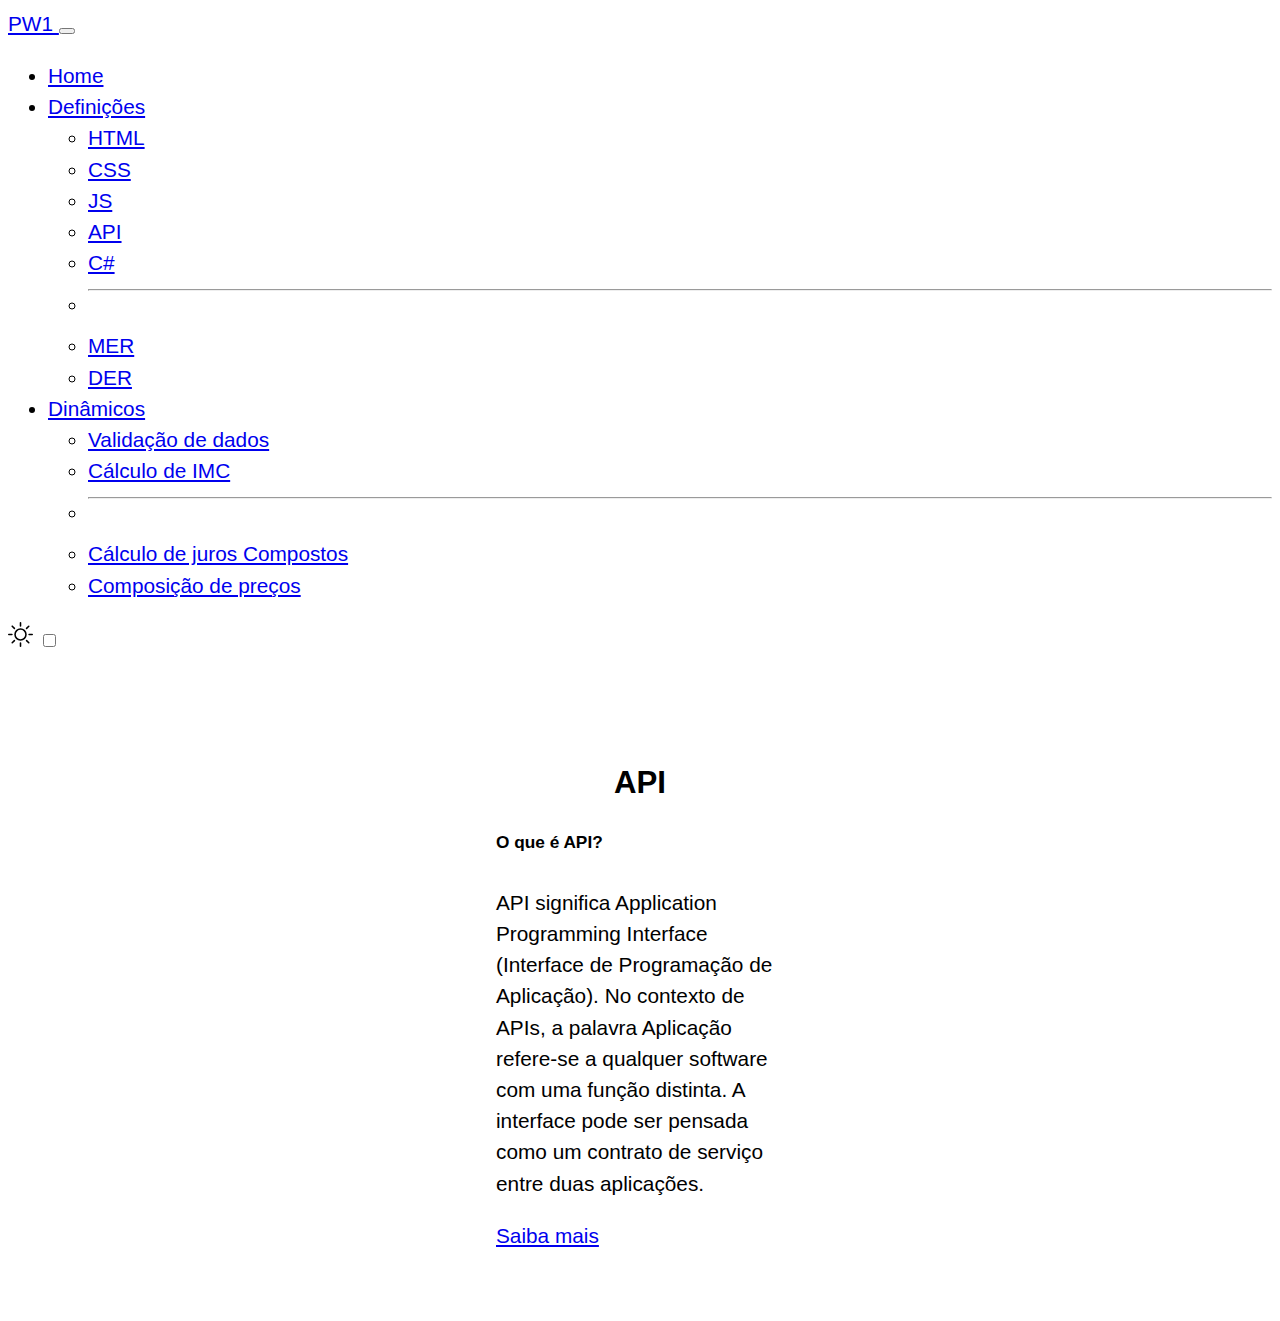
<file: Definitions/api.html>
<!DOCTYPE html>
<html lang="en">
<head>
<meta charset="UTF-8">
<meta http-equiv="X-UA-Compatible" content="IE=edge">
<meta name="viewport" content="width=device-width, initial-scale=1.0">
<title>PW1 Atividade</title>
<link rel="stylesheet" href="../style.css">
<link href="https://cdn.jsdelivr.net/npm/bootstrap@5.3.0/dist/css/bootstrap.min.css" rel="stylesheet" integrity="sha384-9ndCyUaIbzAi2FUVXJi0CjmCapSmO7SnpJef0486qhLnuZ2cdeRhO02iuK6FUUVM" crossorigin="anonymous">
<script src="https://cdn.jsdelivr.net/npm/bootstrap@5.3.0/dist/js/bootstrap.bundle.min.js" integrity="sha384-geWF76RCwLtnZ8qwWowPQNguL3RmwHVBC9FhGdlKrxdiJJigb/j/68SIy3Te4Bkz" crossorigin="anonymous"></script>
</head>    
<body data-bs-theme="dark">
    
    <nav class="navbar navbar-expand-lg bg-body-tertiary ">
            <div class="container-fluid">
            <a class="navbar-brand" href="#">PW1  </a>
            <button class="navbar-toggler" type="button" data-bs-toggle="collapse" data-bs-target="#navbarSupportedContent" aria-controls="navbarSupportedContent" aria-expanded="false" aria-label="Toggle navigation">
                <span class="navbar-toggler-icon"></span>
            </button>
            <div class="collapse navbar-collapse" id="navbarSupportedContent">
                <ul class="navbar-nav me-auto mb-2 mb-lg-0">
                <li class="nav-item">
                    <a class="nav-link active" aria-current="page" href="../index.html">Home</a>
                </li>
                
                <li class="nav-item dropdown">
                    <a class="nav-link dropdown-toggle" href="#" role="button" data-bs-toggle="dropdown" aria-expanded="false">
                    Definições
                    </a>
                    <ul class="dropdown-menu">
                    <li><a class="dropdown-item" href="html.html">HTML</a></li>
                    <li><a class="dropdown-item" href="css.html">CSS</a></li>
                    <li><a class="dropdown-item" href="js.html">JS</a></li>
                    <li><a class="dropdown-item" href="api.html">API</a></li>
                    <li><a class="dropdown-item" href="cSharp.html">C#</a></li>
                    <li><hr class="dropdown-divider"></li>
                    <li><a class="dropdown-item" href="mer.html">MER</a></li>
                    <li><a class="dropdown-item" href="der.html">DER</a></li>

                    </ul>
                </li>
                <li class="nav-item dropdown">
                    <a class="nav-link dropdown-toggle" href="#" role="button" data-bs-toggle="dropdown" aria-expanded="false">
                    Dinâmicos
                    </a>
                    <ul class="dropdown-menu">
                        <li><a class="dropdown-item" href="../Dinamics/validaDados.html">Validação de dados</a></li>
                        <li><a class="dropdown-item" href="../Dinamics/imc.html">Cálculo de IMC</a></li>
                        <li><hr class="dropdown-divider"></li>
                        <li><a class="dropdown-item" href="../Dinamics/jurosCompostos.html">Cálculo de juros Compostos</a></li>
                        <li><a class="dropdown-item" href="../Dinamics/valores.html">Composição de preços</a></li>

                    </ul>
                </li>
                </ul>
                <!--BUTTON DARK THEME-->
                <div class="form-check form-switch ms-auto mt-3 me-3">
                    <label class="form-check-label ms-3" for="lightSwitch">
                    <svg
                        xmlns="http://www.w3.org/2000/svg"
                        width="25"
                        height="25"
                        fill="currentColor"
                        class="bi bi-brightness-high"
                        viewBox="0 0 16 16"
                    >
                        <path
                        d="M8 11a3 3 0 1 1 0-6 3 3 0 0 1 0 6zm0 1a4 4 0 1 0 0-8 4 4 0 0 0 0 8zM8 0a.5.5 0 0 1 .5.5v2a.5.5 0 0 1-1 0v-2A.5.5 0 0 1 8 0zm0 13a.5.5 0 0 1 .5.5v2a.5.5 0 0 1-1 0v-2A.5.5 0 0 1 8 13zm8-5a.5.5 0 0 1-.5.5h-2a.5.5 0 0 1 0-1h2a.5.5 0 0 1 .5.5zM3 8a.5.5 0 0 1-.5.5h-2a.5.5 0 0 1 0-1h2A.5.5 0 0 1 3 8zm10.657-5.657a.5.5 0 0 1 0 .707l-1.414 1.415a.5.5 0 1 1-.707-.708l1.414-1.414a.5.5 0 0 1 .707 0zm-9.193 9.193a.5.5 0 0 1 0 .707L3.05 13.657a.5.5 0 0 1-.707-.707l1.414-1.414a.5.5 0 0 1 .707 0zm9.193 2.121a.5.5 0 0 1-.707 0l-1.414-1.414a.5.5 0 0 1 .707-.707l1.414 1.414a.5.5 0 0 1 0 .707zM4.464 4.465a.5.5 0 0 1-.707 0L2.343 3.05a.5.5 0 1 1 .707-.707l1.414 1.414a.5.5 0 0 1 0 .708z"
                        />
                    </svg>
                    </label>
                    <input class="form-check-input" type="checkbox" onclick="adicionarDark()" id="lightSwitch " />
                </div>
            </div>
            </div>
    </nav>
<div class="container">
  <div class="card" style="width: 18rem;">
            <h2 class="titleC">API</h2>

        <div class="card-body">
            <h5 class="card-title">O que é API?</h5>
            <p class="card-text">API significa Application Programming Interface (Interface de Programação de Aplicação). No contexto de APIs, a palavra Aplicação refere-se a qualquer software com uma função distinta. A interface pode ser pensada como um contrato de serviço entre duas aplicações.</p>
            <a href="https://www.redhat.com/pt-br/topics/api/what-are-application-programming-interfaces" class="btn btn-primary" target="_blank">Saiba mais</a>
        </div>
  </div> 
</div>
<script src="../myscript.js"></script>
</body>

</html>
</file>
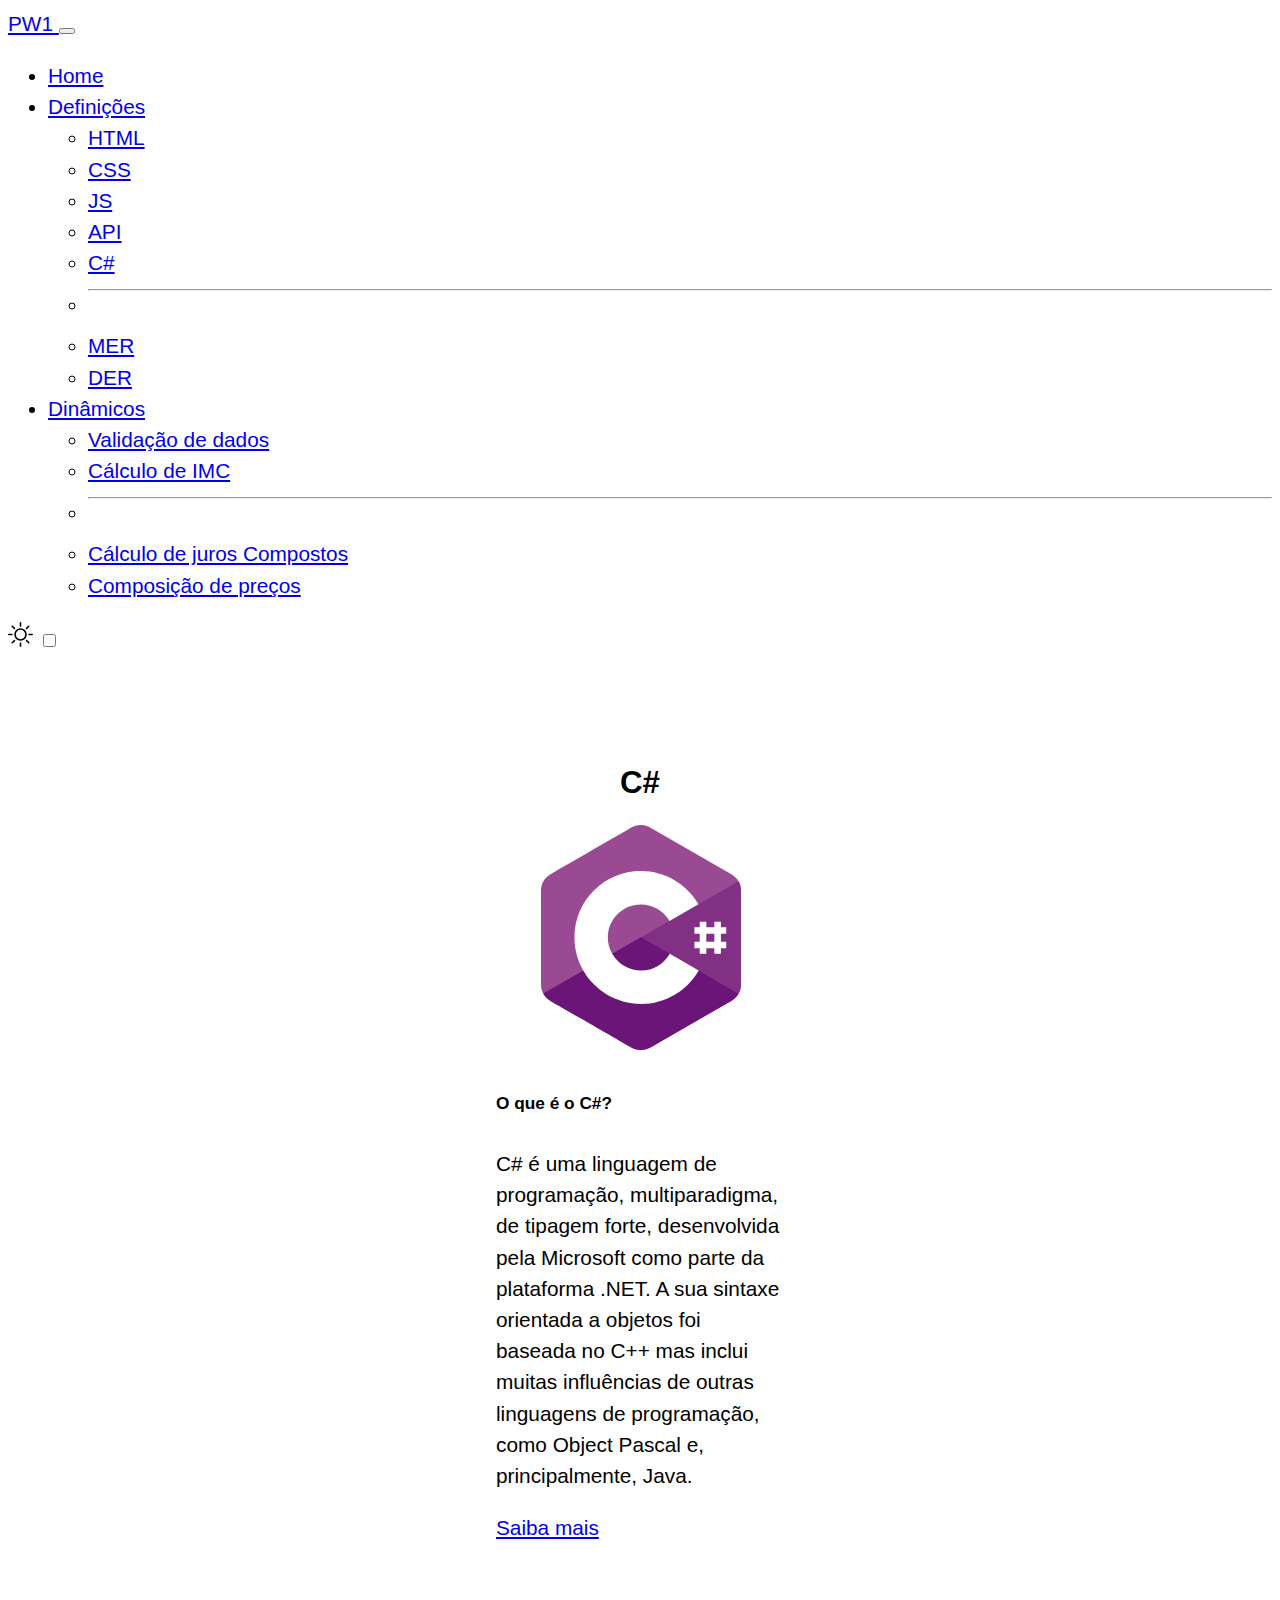
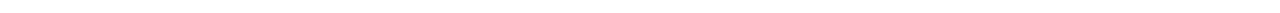
<file: Definitions/cSharp.html>
<!DOCTYPE html>
<html lang="en">
<head>
<meta charset="UTF-8">
<meta http-equiv="X-UA-Compatible" content="IE=edge">
<meta name="viewport" content="width=device-width, initial-scale=1.0">
<title>PW1 Atividade</title>
<link rel="stylesheet" href="../style.css">
<link href="https://cdn.jsdelivr.net/npm/bootstrap@5.3.0/dist/css/bootstrap.min.css" rel="stylesheet" integrity="sha384-9ndCyUaIbzAi2FUVXJi0CjmCapSmO7SnpJef0486qhLnuZ2cdeRhO02iuK6FUUVM" crossorigin="anonymous">
<script src="https://cdn.jsdelivr.net/npm/bootstrap@5.3.0/dist/js/bootstrap.bundle.min.js" integrity="sha384-geWF76RCwLtnZ8qwWowPQNguL3RmwHVBC9FhGdlKrxdiJJigb/j/68SIy3Te4Bkz" crossorigin="anonymous"></script>
</head>    
<body data-bs-theme="dark">
    
    <nav class="navbar navbar-expand-lg bg-body-tertiary ">
            <div class="container-fluid">
            <a class="navbar-brand" href="#">PW1  </a>
            <button class="navbar-toggler" type="button" data-bs-toggle="collapse" data-bs-target="#navbarSupportedContent" aria-controls="navbarSupportedContent" aria-expanded="false" aria-label="Toggle navigation">
                <span class="navbar-toggler-icon"></span>
            </button>
            <div class="collapse navbar-collapse" id="navbarSupportedContent">
                <ul class="navbar-nav me-auto mb-2 mb-lg-0">
                <li class="nav-item">
                    <a class="nav-link active" aria-current="page" href="../index.html">Home</a>
                </li>
                
                <li class="nav-item dropdown">
                    <a class="nav-link dropdown-toggle" href="#" role="button" data-bs-toggle="dropdown" aria-expanded="false">
                    Definições
                    </a>
                    <ul class="dropdown-menu">
                        <li><a class="dropdown-item" href="html.html">HTML</a></li>
                        <li><a class="dropdown-item" href="css.html">CSS</a></li>
                        <li><a class="dropdown-item" href="js.html">JS</a></li>
                        <li><a class="dropdown-item" href="api.html">API</a></li>
                        <li><a class="dropdown-item" href="cSharp.html">C#</a></li>
                        <li><hr class="dropdown-divider"></li>
                        <li><a class="dropdown-item" href="mer.html">MER</a></li>
                        <li><a class="dropdown-item" href="der.html">DER</a></li>

                    </ul>
                </li>
                <li class="nav-item dropdown">
                    <a class="nav-link dropdown-toggle" href="#" role="button" data-bs-toggle="dropdown" aria-expanded="false">
                    Dinâmicos
                    </a>
                    <ul class="dropdown-menu">
                        <li><a class="dropdown-item" href="../Dinamics/validaDados.html">Validação de dados</a></li>
                        <li><a class="dropdown-item" href="../Dinamics/imc.html">Cálculo de IMC</a></li>
                        <li><hr class="dropdown-divider"></li>
                        <li><a class="dropdown-item" href="../Dinamics/jurosCompostos.html">Cálculo de juros Compostos</a></li>
                        <li><a class="dropdown-item" href="../Dinamics/valores.html">Composição de preços</a></li>
                    </ul>
                </li>
                </ul>
                <!--BUTTON DARK THEME-->
                <div class="form-check form-switch ms-auto mt-3 me-3">
                    <label class="form-check-label ms-3" for="lightSwitch">
                    <svg
                        xmlns="http://www.w3.org/2000/svg"
                        width="25"
                        height="25"
                        fill="currentColor"
                        class="bi bi-brightness-high"
                        viewBox="0 0 16 16"
                    >
                        <path
                        d="M8 11a3 3 0 1 1 0-6 3 3 0 0 1 0 6zm0 1a4 4 0 1 0 0-8 4 4 0 0 0 0 8zM8 0a.5.5 0 0 1 .5.5v2a.5.5 0 0 1-1 0v-2A.5.5 0 0 1 8 0zm0 13a.5.5 0 0 1 .5.5v2a.5.5 0 0 1-1 0v-2A.5.5 0 0 1 8 13zm8-5a.5.5 0 0 1-.5.5h-2a.5.5 0 0 1 0-1h2a.5.5 0 0 1 .5.5zM3 8a.5.5 0 0 1-.5.5h-2a.5.5 0 0 1 0-1h2A.5.5 0 0 1 3 8zm10.657-5.657a.5.5 0 0 1 0 .707l-1.414 1.415a.5.5 0 1 1-.707-.708l1.414-1.414a.5.5 0 0 1 .707 0zm-9.193 9.193a.5.5 0 0 1 0 .707L3.05 13.657a.5.5 0 0 1-.707-.707l1.414-1.414a.5.5 0 0 1 .707 0zm9.193 2.121a.5.5 0 0 1-.707 0l-1.414-1.414a.5.5 0 0 1 .707-.707l1.414 1.414a.5.5 0 0 1 0 .707zM4.464 4.465a.5.5 0 0 1-.707 0L2.343 3.05a.5.5 0 1 1 .707-.707l1.414 1.414a.5.5 0 0 1 0 .708z"
                        />
                    </svg>
                    </label>
                    <input class="form-check-input" type="checkbox" onclick="adicionarDark()" id="lightSwitch " />
                </div>
            </div>
            </div>
    </nav>
<div class="container">
  <div class="card" style="width: 18rem;">
            <h2 class="titleC">C#</h2>
            <svg fill="none" viewBox="204.925 153.577 757.617 860.543" style="margin-left: 45px;" width="200" xmlns="http://www.w3.org/2000/svg"><path d="m962.541 407.983c0-14.237-3.034-27.074-9.336-37.811-6.068-10.736-15.171-19.605-27.307-26.607-100.829-58.117-201.891-116.233-302.72-174.35-27.308-15.638-53.449-15.171-80.523.7-40.145 23.574-241.336 138.873-301.086 173.65-24.741 14.237-36.644 36.177-36.644 64.652v351.033c0 14.004 3.034 26.374 8.869 37.111 6.069 10.97 15.405 20.306 27.775 27.541 59.984 34.777 260.941 149.843 301.086 173.65 27.074 15.868 53.448 16.568 80.523.7 100.829-58.35 201.891-116.233 302.72-174.35 12.603-7.235 21.706-16.338 27.774-27.541 5.835-10.737 8.869-23.107 8.869-37.111z" fill="#9a4993"/><path d="m584.667 582.333-371.34 213.794c6.069 10.97 15.405 20.306 27.775 27.542 59.984 34.776 260.941 149.842 301.086 173.649 27.074 15.872 53.449 16.572 80.523.7 100.829-58.35 201.891-116.233 302.72-174.349 12.603-7.236 21.706-16.338 27.774-27.542z" fill="#6a1577"/><path d="m474.735 645.584c21.707 37.811 62.318 63.252 108.765 63.252 46.913 0 87.758-25.674 109.231-63.952l-108.064-62.551z" fill="#6a1577"/><path d="m962.542 407.983c0-14.237-3.035-27.074-9.336-37.811l-368.539 212.161 369.005 213.795c5.835-10.737 8.87-23.107 8.87-37.111z" fill="#813084"/><g fill="#fff"><path d="m692.731 644.884c-21.472 38.044-62.317 63.952-109.231 63.952-46.68 0-87.291-25.441-108.764-63.252-10.503-18.438-16.572-39.444-16.572-62.084 0-69.32 56.016-125.336 125.336-125.336 46.213 0 86.592 25.207 108.298 62.551l109.464-63.018c-43.645-75.154-124.869-125.802-217.995-125.802-139.107 0-251.605 112.732-251.605 251.605 0 45.513 12.136 88.459 33.376 125.336 43.412 75.388 125.102 126.269 218.462 126.269 93.594 0 175.284-51.114 218.696-126.969zm138.406-120.901h-24.974v120.668h24.974zm55.316 0h-24.974v120.668h24.974z"/><path d="m906.759 544.289h-120.668v24.974h120.668zm0 55.082h-120.668v24.974h120.668z"/></g></svg>
        <div class="card-body">
            <h5 class="card-title">O que é o C#?</h5>
            <p class="card-text">C# é uma linguagem de programação, multiparadigma, de tipagem forte, desenvolvida pela Microsoft como parte da plataforma .NET. A sua sintaxe orientada a objetos foi baseada no C++ mas inclui muitas influências de outras linguagens de programação, como Object Pascal e, principalmente, Java.</p>
            <a href="https://learn.microsoft.com/pt-br/dotnet/csharp/tour-of-csharp/" class="btn btn-primary" target="_blank">Saiba mais</a>
        </div>
  </div> 
</div>
<script src="../myscript.js"></script>
</body>

</html>
</file>
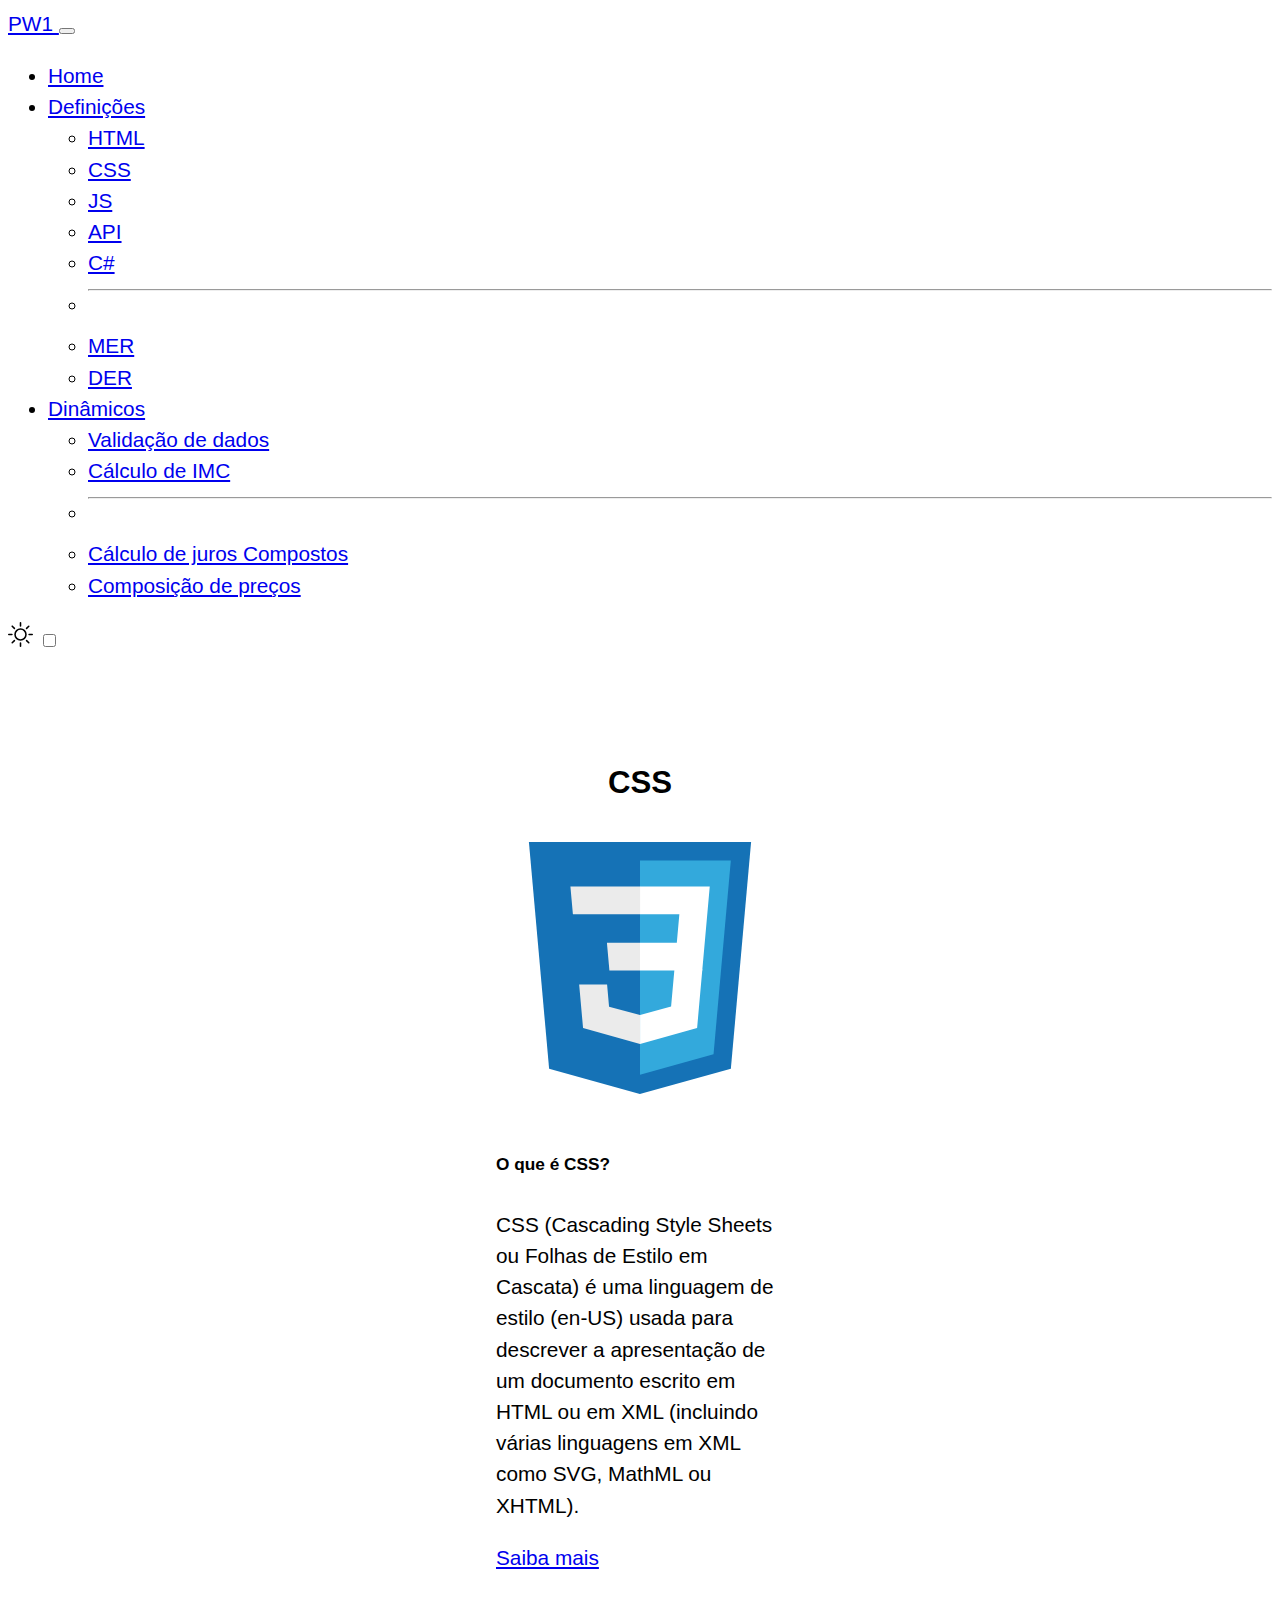
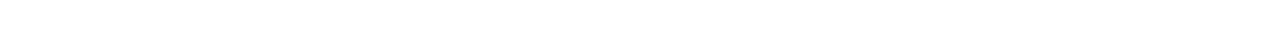
<file: Definitions/css.html>
<!DOCTYPE html>
<html lang="en">
<head>
<meta charset="UTF-8">
<meta http-equiv="X-UA-Compatible" content="IE=edge">
<meta name="viewport" content="width=device-width, initial-scale=1.0">
<title>PW1 Atividade</title>
<link rel="stylesheet" href="../style.css">
<link href="https://cdn.jsdelivr.net/npm/bootstrap@5.3.0/dist/css/bootstrap.min.css" rel="stylesheet" integrity="sha384-9ndCyUaIbzAi2FUVXJi0CjmCapSmO7SnpJef0486qhLnuZ2cdeRhO02iuK6FUUVM" crossorigin="anonymous">
<script src="https://cdn.jsdelivr.net/npm/bootstrap@5.3.0/dist/js/bootstrap.bundle.min.js" integrity="sha384-geWF76RCwLtnZ8qwWowPQNguL3RmwHVBC9FhGdlKrxdiJJigb/j/68SIy3Te4Bkz" crossorigin="anonymous"></script>
</head>    
<body data-bs-theme="dark">
    
    <nav class="navbar navbar-expand-lg bg-body-tertiary ">
            <div class="container-fluid">
            <a class="navbar-brand" href="#">PW1  </a>
            <button class="navbar-toggler" type="button" data-bs-toggle="collapse" data-bs-target="#navbarSupportedContent" aria-controls="navbarSupportedContent" aria-expanded="false" aria-label="Toggle navigation">
                <span class="navbar-toggler-icon"></span>
            </button>
            <div class="collapse navbar-collapse" id="navbarSupportedContent">
                <ul class="navbar-nav me-auto mb-2 mb-lg-0">
                <li class="nav-item">
                    <a class="nav-link active" aria-current="page" href="../index.html">Home</a>
                </li>
                
                <li class="nav-item dropdown">
                    <a class="nav-link dropdown-toggle" href="#" role="button" data-bs-toggle="dropdown" aria-expanded="false">
                    Definições
                    </a>
                    <ul class="dropdown-menu">
                        <li><a class="dropdown-item" href="html.html">HTML</a></li>
                        <li><a class="dropdown-item" href="css.html">CSS</a></li>
                        <li><a class="dropdown-item" href="js.html">JS</a></li>
                        <li><a class="dropdown-item" href="api.html">API</a></li>
                        <li><a class="dropdown-item" href="cSharp.html">C#</a></li>
                        <li><hr class="dropdown-divider"></li>
                        <li><a class="dropdown-item" href="mer.html">MER</a></li>
                        <li><a class="dropdown-item" href="der.html">DER</a></li>

                    </ul>
                </li>
                <li class="nav-item dropdown">
                    <a class="nav-link dropdown-toggle" href="#" role="button" data-bs-toggle="dropdown" aria-expanded="false">
                    Dinâmicos
                    </a>
                    <ul class="dropdown-menu">
                        <li><a class="dropdown-item" href="../Dinamics/validaDados.html">Validação de dados</a></li>
                        <li><a class="dropdown-item" href="../Dinamics/imc.html">Cálculo de IMC</a></li>
                        <li><hr class="dropdown-divider"></li>
                        <li><a class="dropdown-item" href="../Dinamics/jurosCompostos.html">Cálculo de juros Compostos</a></li>
                        <li><a class="dropdown-item" href="../Dinamics/valores.html">Composição de preços</a></li>

                    </ul>
                </li>
                </ul>
                <!--BUTTON DARK THEME-->
                <div class="form-check form-switch ms-auto mt-3 me-3">
                    <label class="form-check-label ms-3" for="lightSwitch">
                    <svg
                        xmlns="http://www.w3.org/2000/svg"
                        width="25"
                        height="25"
                        fill="currentColor"
                        class="bi bi-brightness-high"
                        viewBox="0 0 16 16"
                    >
                        <path
                        d="M8 11a3 3 0 1 1 0-6 3 3 0 0 1 0 6zm0 1a4 4 0 1 0 0-8 4 4 0 0 0 0 8zM8 0a.5.5 0 0 1 .5.5v2a.5.5 0 0 1-1 0v-2A.5.5 0 0 1 8 0zm0 13a.5.5 0 0 1 .5.5v2a.5.5 0 0 1-1 0v-2A.5.5 0 0 1 8 13zm8-5a.5.5 0 0 1-.5.5h-2a.5.5 0 0 1 0-1h2a.5.5 0 0 1 .5.5zM3 8a.5.5 0 0 1-.5.5h-2a.5.5 0 0 1 0-1h2A.5.5 0 0 1 3 8zm10.657-5.657a.5.5 0 0 1 0 .707l-1.414 1.415a.5.5 0 1 1-.707-.708l1.414-1.414a.5.5 0 0 1 .707 0zm-9.193 9.193a.5.5 0 0 1 0 .707L3.05 13.657a.5.5 0 0 1-.707-.707l1.414-1.414a.5.5 0 0 1 .707 0zm9.193 2.121a.5.5 0 0 1-.707 0l-1.414-1.414a.5.5 0 0 1 .707-.707l1.414 1.414a.5.5 0 0 1 0 .707zM4.464 4.465a.5.5 0 0 1-.707 0L2.343 3.05a.5.5 0 1 1 .707-.707l1.414 1.414a.5.5 0 0 1 0 .708z"
                        />
                    </svg>
                    </label>
                    <input class="form-check-input" type="checkbox" onclick="adicionarDark()" id="lightSwitch " />
                </div>
            </div>
            </div>
    </nav>
<div class="container">
  <div class="card" style="width: 18rem;">
            <h2 class="titleC">CSS</h2>
            
<svg class="card-img-top" viewBox="0 0 32 32" xmlns="http://www.w3.org/2000/svg"><title>file_type_css</title><polygon points="5.902 27.201 3.656 2 28.344 2 26.095 27.197 15.985 30 5.902 27.201" style="fill:#1572b6"/><polygon points="16 27.858 24.17 25.593 26.092 4.061 16 4.061 16 27.858" style="fill:#33a9dc"/><polygon points="16 13.191 20.09 13.191 20.372 10.026 16 10.026 16 6.935 16.011 6.935 23.75 6.935 23.676 7.764 22.917 16.282 16 16.282 16 13.191" style="fill:#fff"/><polygon points="16.019 21.218 16.005 21.222 12.563 20.292 12.343 17.827 10.67 17.827 9.24 17.827 9.673 22.68 16.004 24.438 16.019 24.434 16.019 21.218" style="fill:#ebebeb"/><polygon points="19.827 16.151 19.455 20.29 16.008 21.22 16.008 24.436 22.344 22.68 22.391 22.158 22.928 16.151 19.827 16.151" style="fill:#fff"/><polygon points="16.011 6.935 16.011 8.855 16.011 10.018 16.011 10.026 8.555 10.026 8.555 10.026 8.545 10.026 8.483 9.331 8.342 7.764 8.268 6.935 16.011 6.935" style="fill:#ebebeb"/><polygon points="16 13.191 16 15.111 16 16.274 16 16.282 12.611 16.282 12.611 16.282 12.601 16.282 12.539 15.587 12.399 14.02 12.325 13.191 16 13.191" style="fill:#ebebeb"/></svg>
        <div class="card-body">
            <h5 class="card-title">O que é CSS?</h5>
            <p class="card-text">CSS (Cascading Style Sheets ou Folhas de Estilo em Cascata) é uma linguagem de estilo (en-US) usada para descrever a apresentação de um documento escrito em HTML ou em XML (incluindo várias linguagens em XML como SVG, MathML ou XHTML).</p>
            <a href="https://developer.mozilla.org/pt-BR/docs/Web/CSS" class="btn btn-primary" target="_blank">Saiba mais</a>
        </div>
  </div> 
</div>
<script src="../myscript.js"></script>
</body>

</html>
</file>
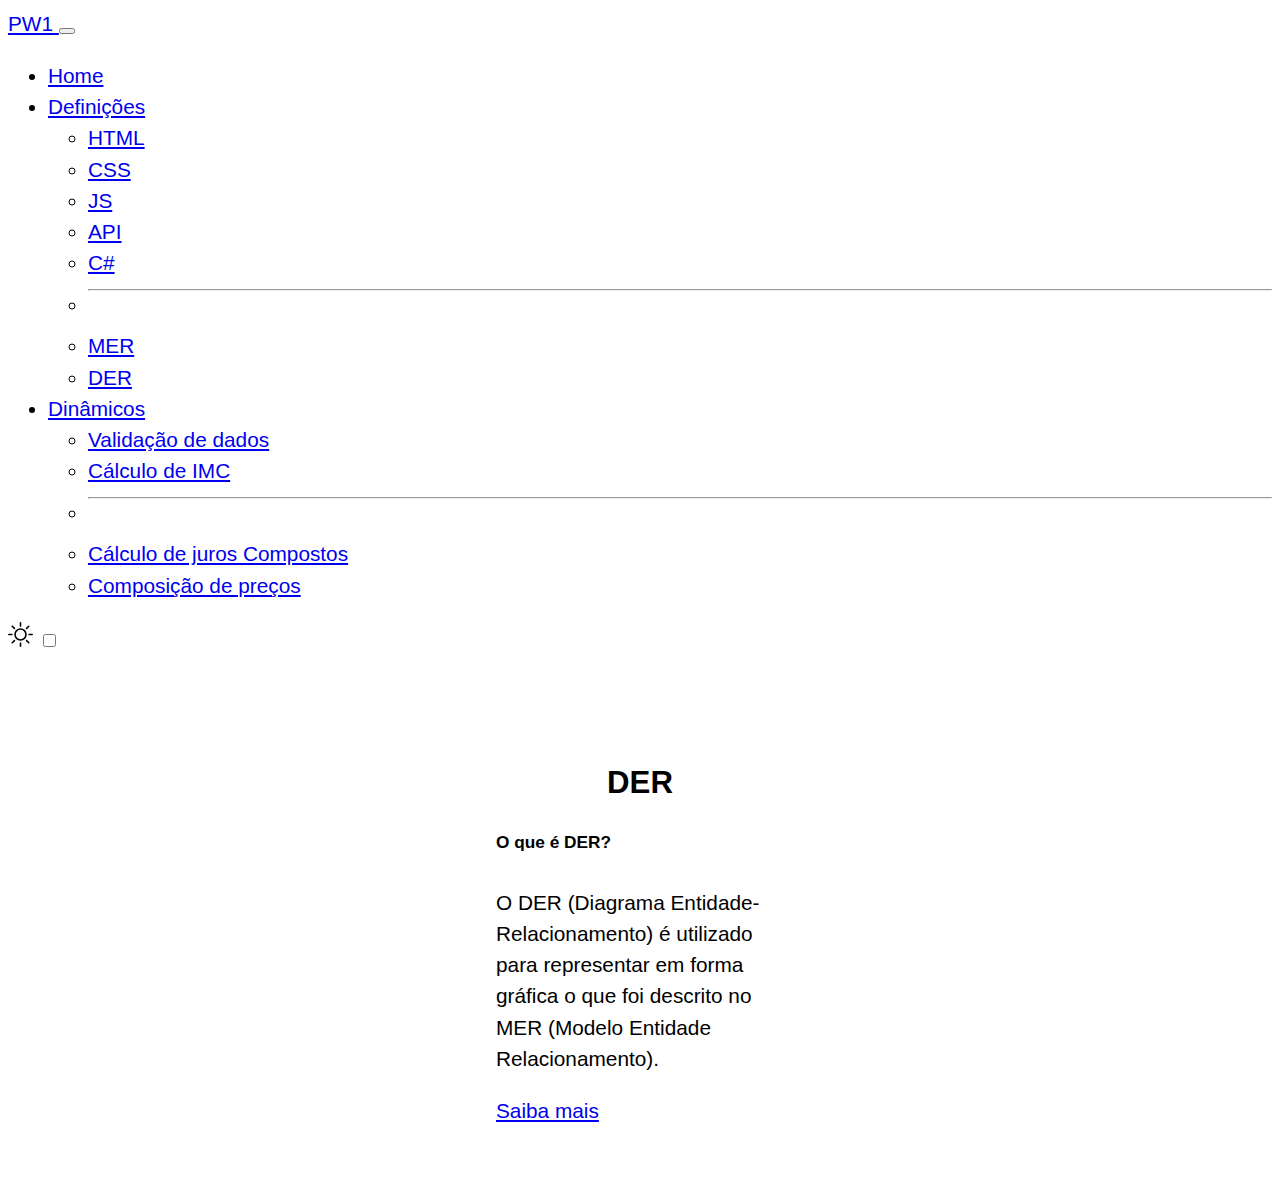
<file: Definitions/der.html>
<!DOCTYPE html>
<html lang="en">
<head>
<meta charset="UTF-8">
<meta http-equiv="X-UA-Compatible" content="IE=edge">
<meta name="viewport" content="width=device-width, initial-scale=1.0">
<title>PW1 Atividade</title>
<link rel="stylesheet" href="../style.css">
<link href="https://cdn.jsdelivr.net/npm/bootstrap@5.3.0/dist/css/bootstrap.min.css" rel="stylesheet" integrity="sha384-9ndCyUaIbzAi2FUVXJi0CjmCapSmO7SnpJef0486qhLnuZ2cdeRhO02iuK6FUUVM" crossorigin="anonymous">
<script src="https://cdn.jsdelivr.net/npm/bootstrap@5.3.0/dist/js/bootstrap.bundle.min.js" integrity="sha384-geWF76RCwLtnZ8qwWowPQNguL3RmwHVBC9FhGdlKrxdiJJigb/j/68SIy3Te4Bkz" crossorigin="anonymous"></script>
</head>    
<body data-bs-theme="dark">
    
    <nav class="navbar navbar-expand-lg bg-body-tertiary ">
            <div class="container-fluid">
            <a class="navbar-brand" href="#">PW1  </a>
            <button class="navbar-toggler" type="button" data-bs-toggle="collapse" data-bs-target="#navbarSupportedContent" aria-controls="navbarSupportedContent" aria-expanded="false" aria-label="Toggle navigation">
                <span class="navbar-toggler-icon"></span>
            </button>
            <div class="collapse navbar-collapse" id="navbarSupportedContent">
                <ul class="navbar-nav me-auto mb-2 mb-lg-0">
                <li class="nav-item">
                    <a class="nav-link active" aria-current="page" href="../index.html">Home</a>
                </li>
                
                <li class="nav-item dropdown">
                    <a class="nav-link dropdown-toggle" href="#" role="button" data-bs-toggle="dropdown" aria-expanded="false">
                    Definições
                    </a>
                    <ul class="dropdown-menu">
                        <li><a class="dropdown-item" href="html.html">HTML</a></li>
                        <li><a class="dropdown-item" href="css.html">CSS</a></li>
                        <li><a class="dropdown-item" href="js.html">JS</a></li>
                        <li><a class="dropdown-item" href="api.html">API</a></li>
                        <li><a class="dropdown-item" href="cSharp.html">C#</a></li>
                        <li><hr class="dropdown-divider"></li>
                        <li><a class="dropdown-item" href="mer.html">MER</a></li>
                        <li><a class="dropdown-item" href="der.html">DER</a></li>

                    </ul>
                </li>
                <li class="nav-item dropdown">
                    <a class="nav-link dropdown-toggle" href="#" role="button" data-bs-toggle="dropdown" aria-expanded="false">
                    Dinâmicos
                    </a>
                    <ul class="dropdown-menu">
                        <li><a class="dropdown-item" href="../Dinamics/validaDados.html">Validação de dados</a></li>
                        <li><a class="dropdown-item" href="../Dinamics/imc.html">Cálculo de IMC</a></li>
                        <li><hr class="dropdown-divider"></li>
                        <li><a class="dropdown-item" href="../Dinamics/jurosCompostos.html">Cálculo de juros Compostos</a></li>
                        <li><a class="dropdown-item" href="../Dinamics/valores.html">Composição de preços</a></li>

                    </ul>
                </li>
                </ul>
                <!--BUTTON DARK THEME-->
                <div class="form-check form-switch ms-auto mt-3 me-3">
                    <label class="form-check-label ms-3" for="lightSwitch">
                    <svg
                        xmlns="http://www.w3.org/2000/svg"
                        width="25"
                        height="25"
                        fill="currentColor"
                        class="bi bi-brightness-high"
                        viewBox="0 0 16 16"
                    >
                        <path
                        d="M8 11a3 3 0 1 1 0-6 3 3 0 0 1 0 6zm0 1a4 4 0 1 0 0-8 4 4 0 0 0 0 8zM8 0a.5.5 0 0 1 .5.5v2a.5.5 0 0 1-1 0v-2A.5.5 0 0 1 8 0zm0 13a.5.5 0 0 1 .5.5v2a.5.5 0 0 1-1 0v-2A.5.5 0 0 1 8 13zm8-5a.5.5 0 0 1-.5.5h-2a.5.5 0 0 1 0-1h2a.5.5 0 0 1 .5.5zM3 8a.5.5 0 0 1-.5.5h-2a.5.5 0 0 1 0-1h2A.5.5 0 0 1 3 8zm10.657-5.657a.5.5 0 0 1 0 .707l-1.414 1.415a.5.5 0 1 1-.707-.708l1.414-1.414a.5.5 0 0 1 .707 0zm-9.193 9.193a.5.5 0 0 1 0 .707L3.05 13.657a.5.5 0 0 1-.707-.707l1.414-1.414a.5.5 0 0 1 .707 0zm9.193 2.121a.5.5 0 0 1-.707 0l-1.414-1.414a.5.5 0 0 1 .707-.707l1.414 1.414a.5.5 0 0 1 0 .707zM4.464 4.465a.5.5 0 0 1-.707 0L2.343 3.05a.5.5 0 1 1 .707-.707l1.414 1.414a.5.5 0 0 1 0 .708z"
                        />
                    </svg>
                    </label>
                    <input class="form-check-input" type="checkbox" onclick="adicionarDark()" id="lightSwitch " />
                </div>
            </div>
            </div>
    </nav>
<div class="container">
  <div class="card" style="width: 18rem;">
            <h2 class="titleC">DER</h2>

        <div class="card-body">
            <h5 class="card-title">O que é DER?</h5>
            <p class="card-text">O DER (Diagrama Entidade-Relacionamento) é utilizado para representar em forma gráfica o que foi descrito no MER (Modelo Entidade Relacionamento).</p>
            <a href="https://www.alura.com.br/artigos/mer-e-der-funcoes" class="btn btn-primary" target="_blank">Saiba mais</a>
        </div>
  </div> 
</div>
<script src="../myscript.js"></script>
</body>

</html>
</file>
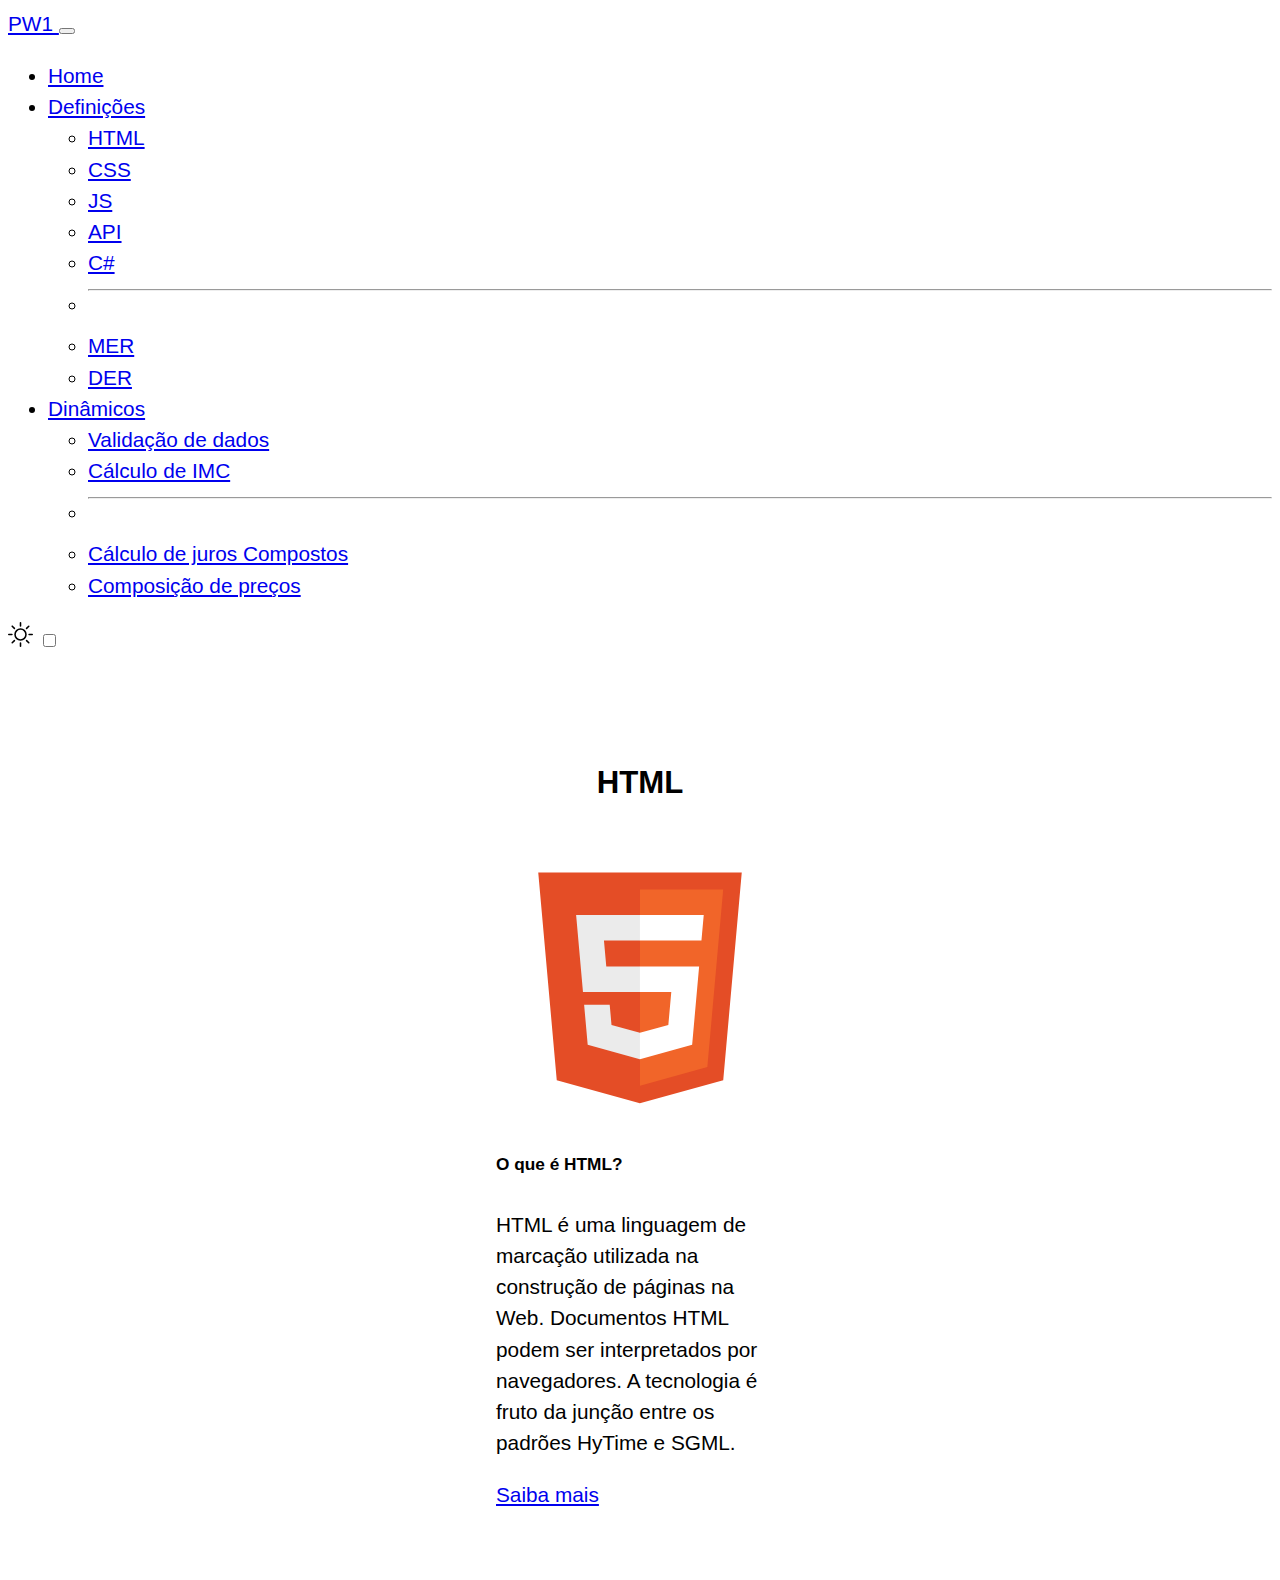
<file: Definitions/html.html>
<!DOCTYPE html>
<html lang="en">
<head>
<meta charset="UTF-8">
<meta http-equiv="X-UA-Compatible" content="IE=edge">
<meta name="viewport" content="width=device-width, initial-scale=1.0">
<title>PW1 Atividade</title>
<link rel="stylesheet" href="../style.css">
<link href="https://cdn.jsdelivr.net/npm/bootstrap@5.3.0/dist/css/bootstrap.min.css" rel="stylesheet" integrity="sha384-9ndCyUaIbzAi2FUVXJi0CjmCapSmO7SnpJef0486qhLnuZ2cdeRhO02iuK6FUUVM" crossorigin="anonymous">
<script src="https://cdn.jsdelivr.net/npm/bootstrap@5.3.0/dist/js/bootstrap.bundle.min.js" integrity="sha384-geWF76RCwLtnZ8qwWowPQNguL3RmwHVBC9FhGdlKrxdiJJigb/j/68SIy3Te4Bkz" crossorigin="anonymous"></script>
</head>    
<body data-bs-theme="dark">
    
    <nav class="navbar navbar-expand-lg bg-body-tertiary ">
            <div class="container-fluid">
            <a class="navbar-brand" href="#">PW1  </a>
            <button class="navbar-toggler" type="button" data-bs-toggle="collapse" data-bs-target="#navbarSupportedContent" aria-controls="navbarSupportedContent" aria-expanded="false" aria-label="Toggle navigation">
                <span class="navbar-toggler-icon"></span>
            </button>
            <div class="collapse navbar-collapse" id="navbarSupportedContent">
                <ul class="navbar-nav me-auto mb-2 mb-lg-0">
                <li class="nav-item">
                    <a class="nav-link active" aria-current="page" href="../index.html">Home</a>
                </li>
                
                <li class="nav-item dropdown">
                    <a class="nav-link dropdown-toggle" href="#" role="button" data-bs-toggle="dropdown" aria-expanded="false">
                    Definições
                    </a>
                    <ul class="dropdown-menu">
                        <li><a class="dropdown-item" href="html.html">HTML</a></li>
                        <li><a class="dropdown-item" href="css.html">CSS</a></li>
                        <li><a class="dropdown-item" href="js.html">JS</a></li>
                        <li><a class="dropdown-item" href="api.html">API</a></li>
                        <li><a class="dropdown-item" href="cSharp.html">C#</a></li>
                        <li><hr class="dropdown-divider"></li>
                        <li><a class="dropdown-item" href="mer.html">MER</a></li>
                        <li><a class="dropdown-item" href="der.html">DER</a></li>

                    </ul>
                </li>
                <li class="nav-item dropdown">
                    <a class="nav-link dropdown-toggle" href="#" role="button" data-bs-toggle="dropdown" aria-expanded="false">
                    Dinâmicos
                    </a>
                    <ul class="dropdown-menu">
                        <li><a class="dropdown-item" href="../Dinamics/validaDados.html">Validação de dados</a></li>
                        <li><a class="dropdown-item" href="../Dinamics/imc.html">Cálculo de IMC</a></li>
                        <li><hr class="dropdown-divider"></li>
                        <li><a class="dropdown-item" href="../Dinamics/jurosCompostos.html">Cálculo de juros Compostos</a></li>
                        <li><a class="dropdown-item" href="../Dinamics/valores.html">Composição de preços</a></li>

                    </ul>
                </li>
                </ul>
                <!--BUTTON DARK THEME-->
                <div class="form-check form-switch ms-auto mt-3 me-3">
                    <label class="form-check-label ms-3" for="lightSwitch">
                    <svg
                        xmlns="http://www.w3.org/2000/svg"
                        width="25"
                        height="25"
                        fill="currentColor"
                        class="bi bi-brightness-high"
                        viewBox="0 0 16 16"
                    >
                        <path
                        d="M8 11a3 3 0 1 1 0-6 3 3 0 0 1 0 6zm0 1a4 4 0 1 0 0-8 4 4 0 0 0 0 8zM8 0a.5.5 0 0 1 .5.5v2a.5.5 0 0 1-1 0v-2A.5.5 0 0 1 8 0zm0 13a.5.5 0 0 1 .5.5v2a.5.5 0 0 1-1 0v-2A.5.5 0 0 1 8 13zm8-5a.5.5 0 0 1-.5.5h-2a.5.5 0 0 1 0-1h2a.5.5 0 0 1 .5.5zM3 8a.5.5 0 0 1-.5.5h-2a.5.5 0 0 1 0-1h2A.5.5 0 0 1 3 8zm10.657-5.657a.5.5 0 0 1 0 .707l-1.414 1.415a.5.5 0 1 1-.707-.708l1.414-1.414a.5.5 0 0 1 .707 0zm-9.193 9.193a.5.5 0 0 1 0 .707L3.05 13.657a.5.5 0 0 1-.707-.707l1.414-1.414a.5.5 0 0 1 .707 0zm9.193 2.121a.5.5 0 0 1-.707 0l-1.414-1.414a.5.5 0 0 1 .707-.707l1.414 1.414a.5.5 0 0 1 0 .707zM4.464 4.465a.5.5 0 0 1-.707 0L2.343 3.05a.5.5 0 1 1 .707-.707l1.414 1.414a.5.5 0 0 1 0 .708z"
                        />
                    </svg>
                    </label>
                    <input class="form-check-input" type="checkbox" onclick="adicionarDark()" id="lightSwitch " />
                </div>
            </div>
            </div>
    </nav>
<div class="container">
  <div class="card" style="width: 18rem;">
            <h2 class="titleC">HTML</h2>
         <svg  class="card-img-top" viewBox="-52.5 10 361 361" xmlns="http://www.w3.org/2000/svg" preserveAspectRatio="xMinYMin meet" fill="none"><g id="SVGRepo_bgCarrier" stroke-width="0"></g><g id="SVGRepo_tracerCarrier" stroke-linecap="round" stroke-linejoin="round"></g><g id="SVGRepo_iconCarrier"><path d="M255.555 70.766l-23.241 260.36-104.47 28.962-104.182-28.922L.445 70.766h255.11z" fill="#E44D26"></path><path d="M128 337.95l84.417-23.403 19.86-222.49H128V337.95z" fill="#F16529"></path><path d="M82.82 155.932H128v-31.937H47.917l.764 8.568 7.85 88.01H128v-31.937H85.739l-2.919-32.704zM90.018 236.542h-32.06l4.474 50.146 65.421 18.16.147-.04V271.58l-.14.037-35.568-9.604-2.274-25.471z" fill="#EBEBEB"></path><path d="M24.18 0h16.23v16.035h14.847V0h16.231v48.558h-16.23v-16.26H40.411v16.26h-16.23V0zM92.83 16.103H78.544V0h44.814v16.103h-14.295v32.455h-16.23V16.103h-.001zM130.47 0h16.923l10.41 17.062L168.203 0h16.93v48.558h-16.164V24.49l-11.166 17.265h-.28L146.35 24.49v24.068h-15.88V0zM193.21 0h16.235v32.508h22.824v16.05h-39.06V0z"></path><path d="M127.89 220.573h39.327l-3.708 41.42-35.62 9.614v33.226l65.473-18.145.48-5.396 7.506-84.08.779-8.576H127.89v31.937zM127.89 155.854v.078h77.143l.64-7.178 1.456-16.191.763-8.568H127.89v31.86z" fill="#FFF"></path></g></svg>
        <div class="card-body">
            <h5 class="card-title">O que é HTML?</h5>
            <p class="card-text">HTML é uma linguagem de marcação utilizada na construção de páginas na Web. Documentos HTML podem ser interpretados por navegadores. A tecnologia é fruto da junção entre os padrões HyTime e SGML.</p>
            <a href="https://pt.wikipedia.org/wiki/HTML" class="btn btn-primary" target="_blank">Saiba mais</a>
        </div>
  </div> 
</div>
<script src="../myscript.js"></script>
</body>

</html>
</file>
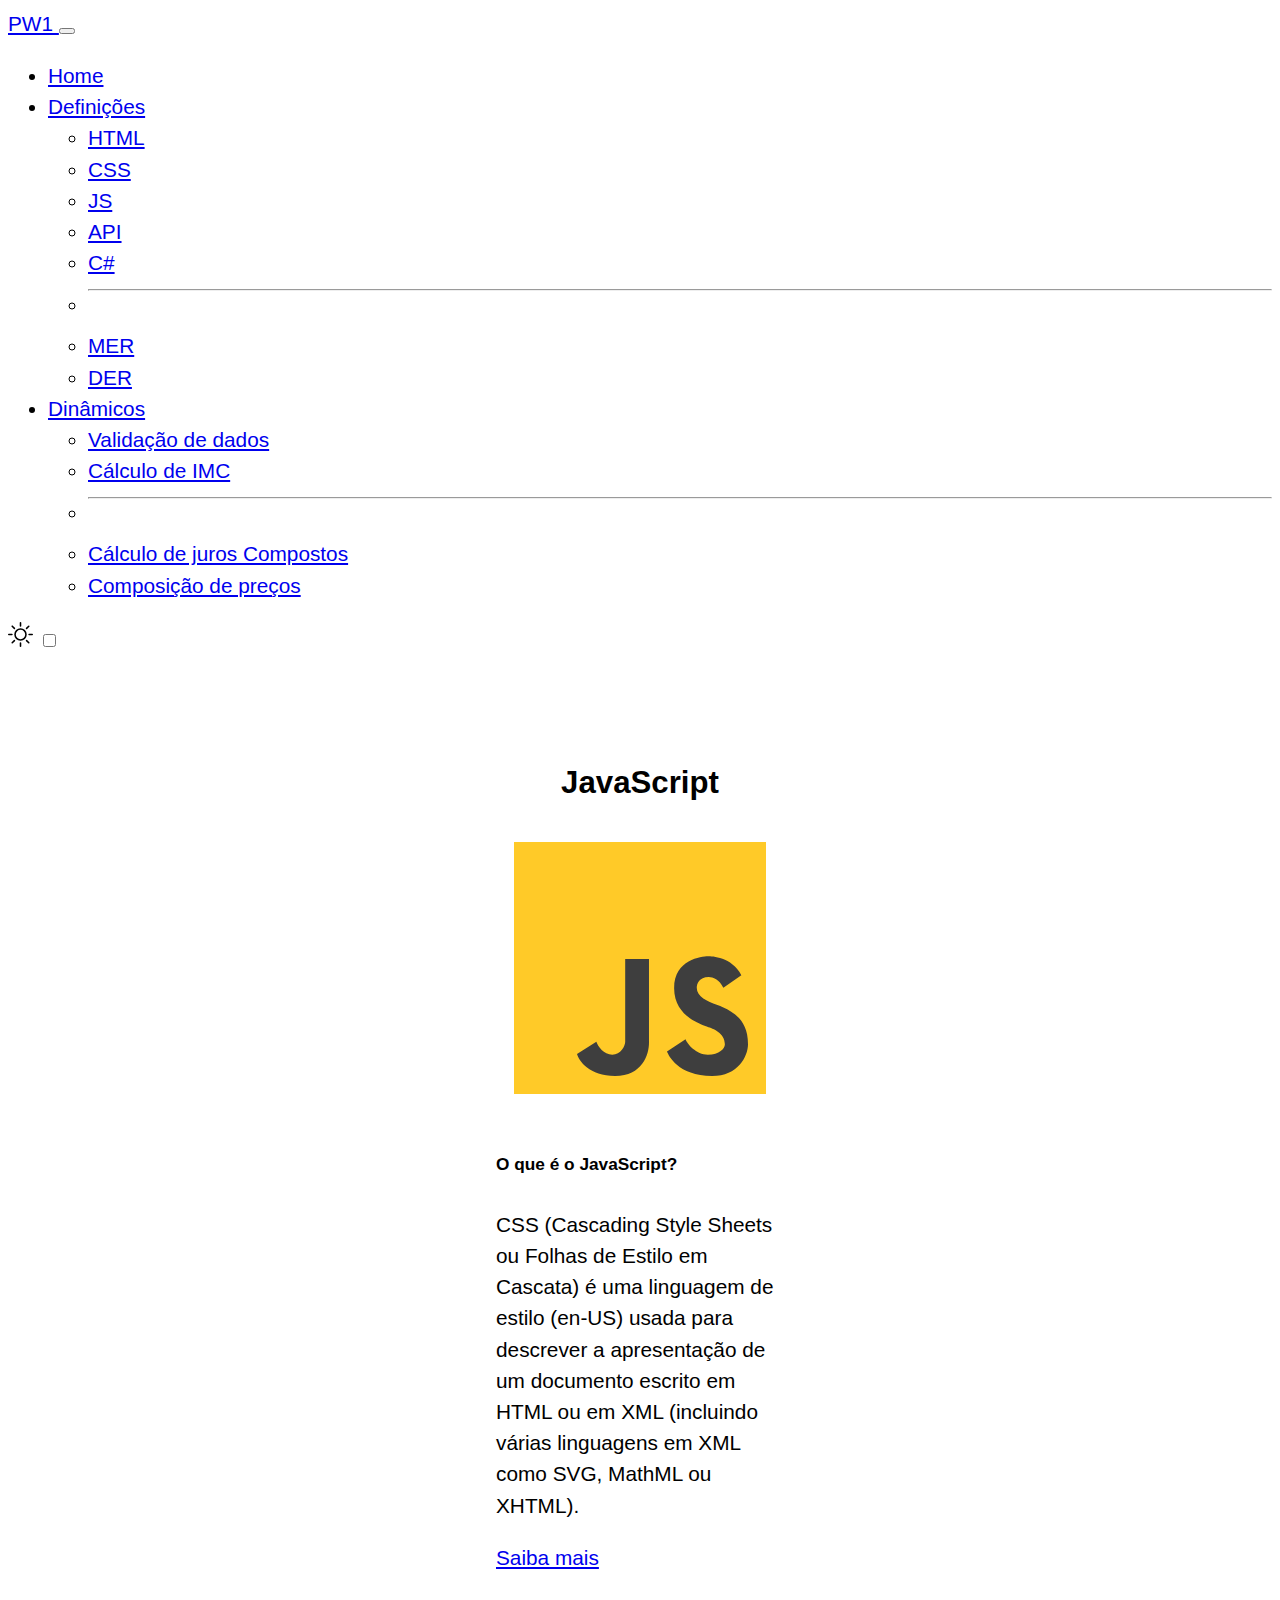
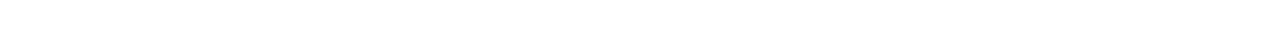
<file: Definitions/js.html>
<!DOCTYPE html>
<html lang="en">
<head>
<meta charset="UTF-8">
<meta http-equiv="X-UA-Compatible" content="IE=edge">
<meta name="viewport" content="width=device-width, initial-scale=1.0">
<title>PW1 Atividade</title>
<link rel="stylesheet" href="../style.css">
<link href="https://cdn.jsdelivr.net/npm/bootstrap@5.3.0/dist/css/bootstrap.min.css" rel="stylesheet" integrity="sha384-9ndCyUaIbzAi2FUVXJi0CjmCapSmO7SnpJef0486qhLnuZ2cdeRhO02iuK6FUUVM" crossorigin="anonymous">
<script src="https://cdn.jsdelivr.net/npm/bootstrap@5.3.0/dist/js/bootstrap.bundle.min.js" integrity="sha384-geWF76RCwLtnZ8qwWowPQNguL3RmwHVBC9FhGdlKrxdiJJigb/j/68SIy3Te4Bkz" crossorigin="anonymous"></script>
</head>    
<body data-bs-theme="dark">
    
    <nav class="navbar navbar-expand-lg bg-body-tertiary ">
            <div class="container-fluid">
            <a class="navbar-brand" href="#">PW1  </a>
            <button class="navbar-toggler" type="button" data-bs-toggle="collapse" data-bs-target="#navbarSupportedContent" aria-controls="navbarSupportedContent" aria-expanded="false" aria-label="Toggle navigation">
                <span class="navbar-toggler-icon"></span>
            </button>
            <div class="collapse navbar-collapse" id="navbarSupportedContent">
                <ul class="navbar-nav me-auto mb-2 mb-lg-0">
                <li class="nav-item">
                    <a class="nav-link active" aria-current="page" href="../index.html">Home</a>
                </li>
                
                <li class="nav-item dropdown">
                    <a class="nav-link dropdown-toggle" href="#" role="button" data-bs-toggle="dropdown" aria-expanded="false">
                    Definições
                    </a>
                    <ul class="dropdown-menu">
                        <li><a class="dropdown-item" href="html.html">HTML</a></li>
                        <li><a class="dropdown-item" href="css.html">CSS</a></li>
                        <li><a class="dropdown-item" href="js.html">JS</a></li>
                        <li><a class="dropdown-item" href="api.html">API</a></li>
                        <li><a class="dropdown-item" href="cSharp.html">C#</a></li>
                        <li><hr class="dropdown-divider"></li>
                        <li><a class="dropdown-item" href="mer.html">MER</a></li>
                        <li><a class="dropdown-item" href="der.html">DER</a></li>

                    </ul>
                </li>
                <li class="nav-item dropdown">
                    <a class="nav-link dropdown-toggle" href="#" role="button" data-bs-toggle="dropdown" aria-expanded="false">
                    Dinâmicos
                    </a>
                    <ul class="dropdown-menu">
                        <li><a class="dropdown-item" href="../Dinamics/validaDados.html">Validação de dados</a></li>
                        <li><a class="dropdown-item" href="../Dinamics/imc.html">Cálculo de IMC</a></li>
                        <li><hr class="dropdown-divider"></li>
                        <li><a class="dropdown-item" href="../Dinamics/jurosCompostos.html">Cálculo de juros Compostos</a></li>
                        <li><a class="dropdown-item" href="../Dinamics/valores.html">Composição de preços</a></li>
                    </ul>
                </li>
                </ul>
                <!--BUTTON DARK THEME-->
                <div class="form-check form-switch ms-auto mt-3 me-3">
                    <label class="form-check-label ms-3" for="lightSwitch">
                    <svg
                        xmlns="http://www.w3.org/2000/svg"
                        width="25"
                        height="25"
                        fill="currentColor"
                        class="bi bi-brightness-high"
                        viewBox="0 0 16 16"
                    >
                        <path
                        d="M8 11a3 3 0 1 1 0-6 3 3 0 0 1 0 6zm0 1a4 4 0 1 0 0-8 4 4 0 0 0 0 8zM8 0a.5.5 0 0 1 .5.5v2a.5.5 0 0 1-1 0v-2A.5.5 0 0 1 8 0zm0 13a.5.5 0 0 1 .5.5v2a.5.5 0 0 1-1 0v-2A.5.5 0 0 1 8 13zm8-5a.5.5 0 0 1-.5.5h-2a.5.5 0 0 1 0-1h2a.5.5 0 0 1 .5.5zM3 8a.5.5 0 0 1-.5.5h-2a.5.5 0 0 1 0-1h2A.5.5 0 0 1 3 8zm10.657-5.657a.5.5 0 0 1 0 .707l-1.414 1.415a.5.5 0 1 1-.707-.708l1.414-1.414a.5.5 0 0 1 .707 0zm-9.193 9.193a.5.5 0 0 1 0 .707L3.05 13.657a.5.5 0 0 1-.707-.707l1.414-1.414a.5.5 0 0 1 .707 0zm9.193 2.121a.5.5 0 0 1-.707 0l-1.414-1.414a.5.5 0 0 1 .707-.707l1.414 1.414a.5.5 0 0 1 0 .707zM4.464 4.465a.5.5 0 0 1-.707 0L2.343 3.05a.5.5 0 1 1 .707-.707l1.414 1.414a.5.5 0 0 1 0 .708z"
                        />
                    </svg>
                    </label>
                    <input class="form-check-input" type="checkbox" onclick="adicionarDark()" id="lightSwitch " />
                </div>
            </div>
            </div>
    </nav>
<div class="container">
  <div class="card" style="width: 18rem;">
            <h2 class="titleC">JavaScript</h2>
            <svg viewBox="0 0 32 32" fill="none" xmlns="http://www.w3.org/2000/svg">
                <rect x="2" y="2" width="28" height="28" fill="#FFCA28"/>
                <path d="M19 25.2879L21.0615 23.9237C21.2231 24.4313 22.2462 25.6368 23.5385 25.6368C24.8308 25.6368 25.4308 24.931 25.4308 24.463C25.4308 23.1878 24.1112 22.7382 23.4774 22.5223C23.374 22.4871 23.289 22.4581 23.2308 22.4328C23.2009 22.4198 23.1558 22.4025 23.0979 22.3804C22.393 22.1111 19.7923 21.1175 19.7923 18.2373C19.7923 15.065 22.8538 14.7002 23.5462 14.7002C23.9991 14.7002 26.1769 14.7557 27.2615 16.7939L25.2615 18.1898C24.8231 17.3015 24.0946 17.0081 23.6462 17.0081C22.5385 17.0081 22.3077 17.8201 22.3077 18.1898C22.3077 19.227 23.5112 19.6919 24.5273 20.0844C24.7932 20.1871 25.0462 20.2848 25.2615 20.3866C26.3692 20.91 28 21.7666 28 24.463C28 25.8136 26.8672 28.0002 24.0154 28.0002C20.1846 28.0002 19.1692 25.7003 19 25.2879Z" fill="#3E3E3E"/>
                <path d="M9 25.5587L11.1487 24.1953C11.317 24.7026 11.9713 25.638 12.9205 25.638C13.8698 25.638 14.3557 24.663 14.3557 24.1953V15.0002H16.9982V24.1953C17.041 25.4636 16.3376 28.0002 13.2332 28.0002C10.379 28.0002 9.19242 26.3039 9 25.5587Z" fill="#3E3E3E"/>
                </svg>
        <div class="card-body">
            <h5 class="card-title">O que é o JavaScript?</h5>
            <p class="card-text">CSS (Cascading Style Sheets ou Folhas de Estilo em Cascata) é uma linguagem de estilo (en-US) usada para descrever a apresentação de um documento escrito em HTML ou em XML (incluindo várias linguagens em XML como SVG, MathML ou XHTML).</p>
            <a href="https://developer.mozilla.org/pt-BR/docs/Web/JavaScript" class="btn btn-primary" target="_blank">Saiba mais</a>
        </div>
  </div> 
</div>
<script src="../myscript.js"></script>
</body>

</html>
</file>
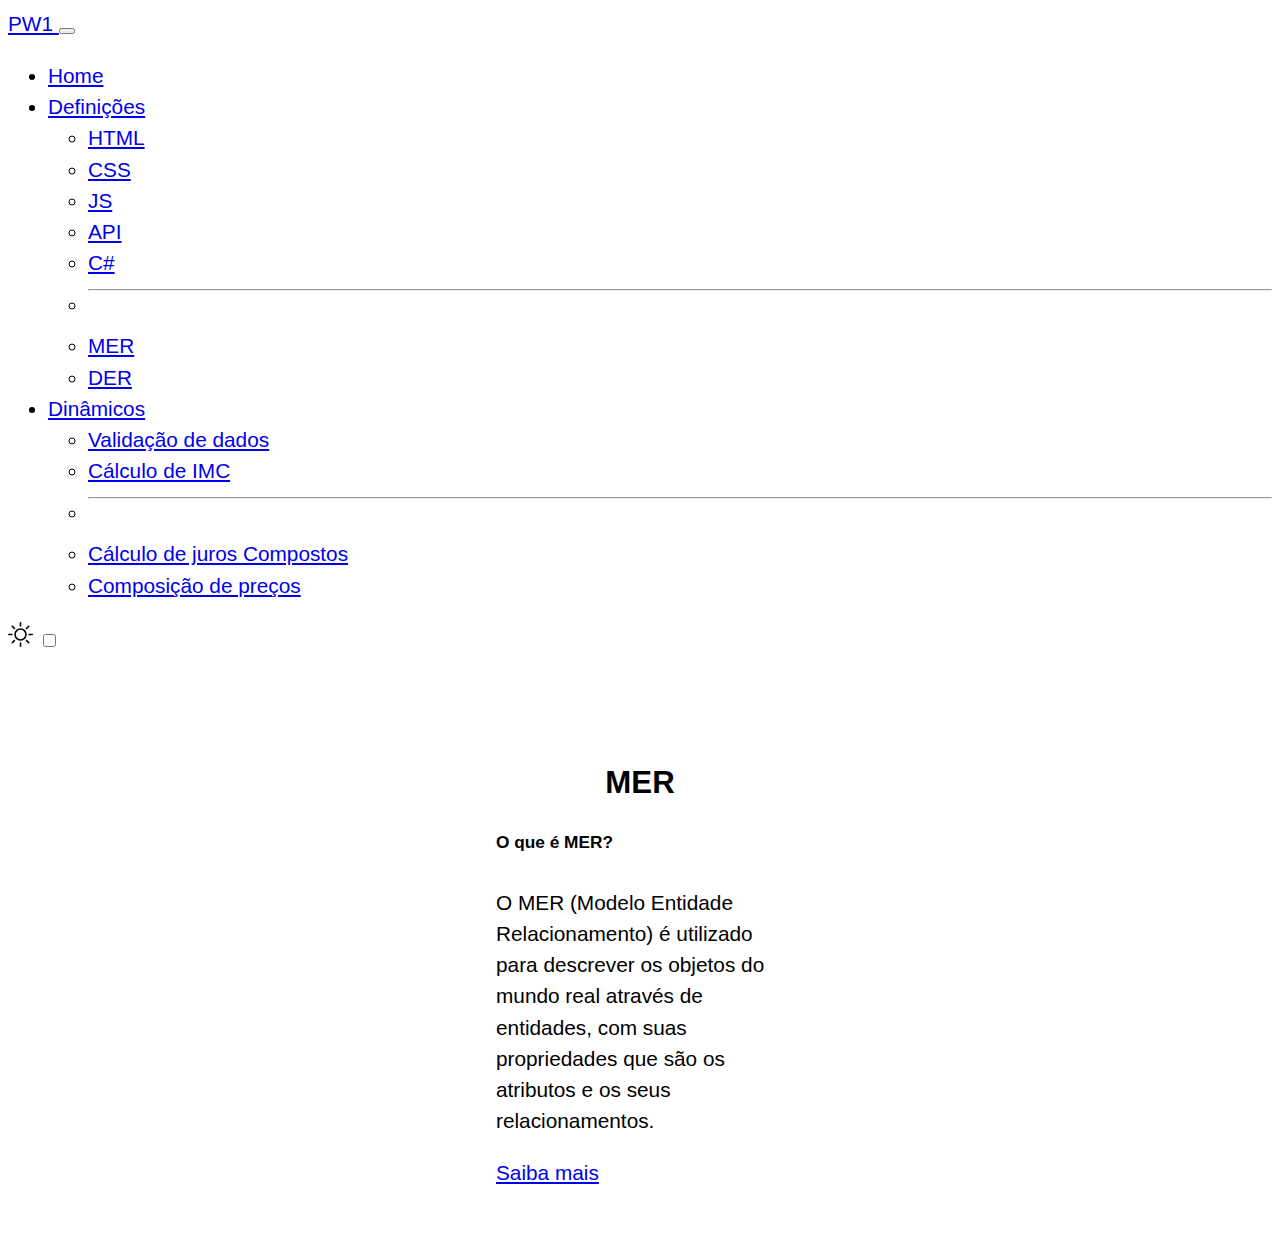
<file: Definitions/mer.html>
<!DOCTYPE html>
<html lang="en">
<head>
<meta charset="UTF-8">
<meta http-equiv="X-UA-Compatible" content="IE=edge">
<meta name="viewport" content="width=device-width, initial-scale=1.0">
<title>PW1 Atividade</title>
<link rel="stylesheet" href="../style.css">
<link href="https://cdn.jsdelivr.net/npm/bootstrap@5.3.0/dist/css/bootstrap.min.css" rel="stylesheet" integrity="sha384-9ndCyUaIbzAi2FUVXJi0CjmCapSmO7SnpJef0486qhLnuZ2cdeRhO02iuK6FUUVM" crossorigin="anonymous">
<script src="https://cdn.jsdelivr.net/npm/bootstrap@5.3.0/dist/js/bootstrap.bundle.min.js" integrity="sha384-geWF76RCwLtnZ8qwWowPQNguL3RmwHVBC9FhGdlKrxdiJJigb/j/68SIy3Te4Bkz" crossorigin="anonymous"></script>
</head>    
<body data-bs-theme="dark">
    
    <nav class="navbar navbar-expand-lg bg-body-tertiary ">
            <div class="container-fluid">
            <a class="navbar-brand" href="#">PW1  </a>
            <button class="navbar-toggler" type="button" data-bs-toggle="collapse" data-bs-target="#navbarSupportedContent" aria-controls="navbarSupportedContent" aria-expanded="false" aria-label="Toggle navigation">
                <span class="navbar-toggler-icon"></span>
            </button>
            <div class="collapse navbar-collapse" id="navbarSupportedContent">
                <ul class="navbar-nav me-auto mb-2 mb-lg-0">
                <li class="nav-item">
                    <a class="nav-link active" aria-current="page" href="../index.html">Home</a>
                </li>
                
                <li class="nav-item dropdown">
                    <a class="nav-link dropdown-toggle" href="#" role="button" data-bs-toggle="dropdown" aria-expanded="false">
                    Definições
                    </a>
                    <ul class="dropdown-menu">
                        <li><a class="dropdown-item" href="html.html">HTML</a></li>
                        <li><a class="dropdown-item" href="css.html">CSS</a></li>
                        <li><a class="dropdown-item" href="js.html">JS</a></li>
                        <li><a class="dropdown-item" href="api.html">API</a></li>
                        <li><a class="dropdown-item" href="cSharp.html">C#</a></li>
                        <li><hr class="dropdown-divider"></li>
                        <li><a class="dropdown-item" href="mer.html">MER</a></li>
                        <li><a class="dropdown-item" href="der.html">DER</a></li>

                    </ul>
                </li>
                <li class="nav-item dropdown">
                    <a class="nav-link dropdown-toggle" href="#" role="button" data-bs-toggle="dropdown" aria-expanded="false">
                    Dinâmicos
                    </a>
                    <ul class="dropdown-menu">
                        <li><a class="dropdown-item" href="../Dinamics/validaDados.html">Validação de dados</a></li>
                        <li><a class="dropdown-item" href="../Dinamics/imc.html">Cálculo de IMC</a></li>
                        <li><hr class="dropdown-divider"></li>
                        <li><a class="dropdown-item" href="../Dinamics/jurosCompostos.html">Cálculo de juros Compostos</a></li>
                        <li><a class="dropdown-item" href="../Dinamics/valores.html">Composição de preços</a></li>

                    </ul>
                </li>
                </ul>
                <!--BUTTON DARK THEME-->
                <div class="form-check form-switch ms-auto mt-3 me-3">
                    <label class="form-check-label ms-3" for="lightSwitch">
                    <svg
                        xmlns="http://www.w3.org/2000/svg"
                        width="25"
                        height="25"
                        fill="currentColor"
                        class="bi bi-brightness-high"
                        viewBox="0 0 16 16"
                    >
                        <path
                        d="M8 11a3 3 0 1 1 0-6 3 3 0 0 1 0 6zm0 1a4 4 0 1 0 0-8 4 4 0 0 0 0 8zM8 0a.5.5 0 0 1 .5.5v2a.5.5 0 0 1-1 0v-2A.5.5 0 0 1 8 0zm0 13a.5.5 0 0 1 .5.5v2a.5.5 0 0 1-1 0v-2A.5.5 0 0 1 8 13zm8-5a.5.5 0 0 1-.5.5h-2a.5.5 0 0 1 0-1h2a.5.5 0 0 1 .5.5zM3 8a.5.5 0 0 1-.5.5h-2a.5.5 0 0 1 0-1h2A.5.5 0 0 1 3 8zm10.657-5.657a.5.5 0 0 1 0 .707l-1.414 1.415a.5.5 0 1 1-.707-.708l1.414-1.414a.5.5 0 0 1 .707 0zm-9.193 9.193a.5.5 0 0 1 0 .707L3.05 13.657a.5.5 0 0 1-.707-.707l1.414-1.414a.5.5 0 0 1 .707 0zm9.193 2.121a.5.5 0 0 1-.707 0l-1.414-1.414a.5.5 0 0 1 .707-.707l1.414 1.414a.5.5 0 0 1 0 .707zM4.464 4.465a.5.5 0 0 1-.707 0L2.343 3.05a.5.5 0 1 1 .707-.707l1.414 1.414a.5.5 0 0 1 0 .708z"
                        />
                    </svg>
                    </label>
                    <input class="form-check-input" type="checkbox" onclick="adicionarDark()" id="lightSwitch " />
                </div>
            </div>
            </div>
    </nav>
<div class="container">
  <div class="card" style="width: 18rem;">
            <h2 class="titleC">MER</h2>

        <div class="card-body">
            <h5 class="card-title">O que é MER?</h5>
            <p class="card-text">O MER (Modelo Entidade Relacionamento) é utilizado para descrever os objetos do mundo real através de entidades, com suas propriedades que são os atributos e os seus relacionamentos.</p>
            <a href="https://www.alura.com.br/artigos/mer-e-der-funcoes" class="btn btn-primary" target="_blank">Saiba mais</a>
        </div>
  </div> 
</div>
<script src="../myscript.js"></script>
</body>

</html>
</file>
<file: style.css>
body {

    font-family: 'Open sans', sans-serif;
    font-size: 1.3em;
    line-height: 1.5em;

    }
.container {
    display: flex;
    flex-direction: column;
    max-width: 640px;
    margin: 50px auto;
    align-items: center;
    justify-content: center;
    padding: 20px;
    border-radius: 10px;
}
h1 {
    padding-top: 5rem;
}

.card h2 {
    padding-top: 1rem;
    text-align: center;

}

#resultado {
  padding-top: 1rem;  
  text-align: center;

}
.paragrafo-resultado, .paragrafo-incorreto {
    background: rgb(60, 255, 0);
    color: black;
    padding: 5px 5px;
    border-radius: 5px;
    }

.paragrafo-incorreto  {
    background: #af6565;
}
</file>
